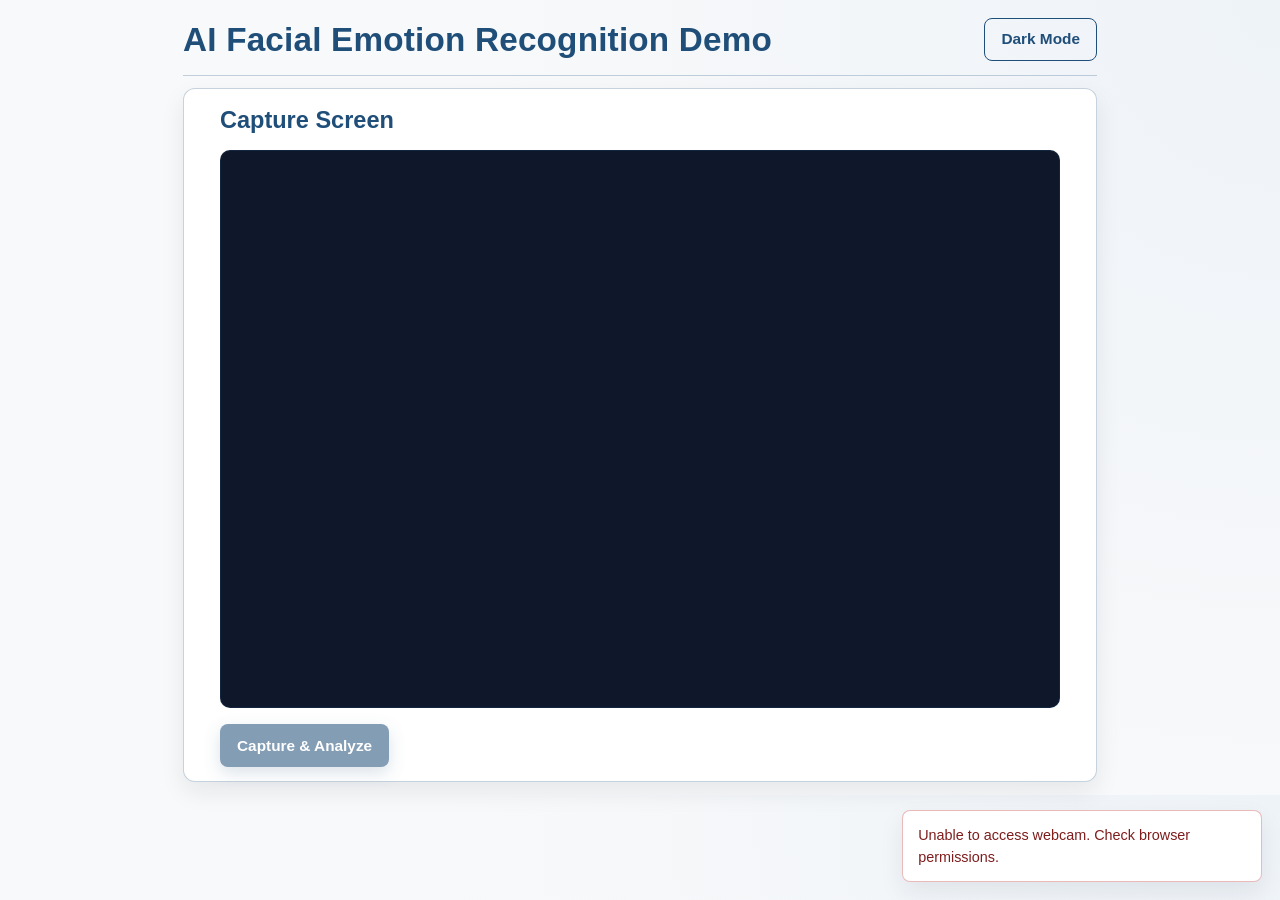
<file: templates/index.html>
<!DOCTYPE html>
<html lang="en">
<head>
    <meta charset="UTF-8" />
    <meta name="viewport" content="width=device-width, initial-scale=1.0" />
    <title>AI Facial Emotion Recognition</title>
    <link rel="stylesheet" href="/static/style.css?v=4" />
</head>
<body data-page="capture">
    <div class="app-shell">
        <header class="page-header">
            <div class="header-row">
                <h1>AI Facial Emotion Recognition Demo</h1>
                <button id="themeToggle" class="btn-theme" type="button" aria-label="Toggle dark mode">Dark Mode</button>
            </div>
        </header>

        <main class="card">
            <section class="camera-section">
                <h2>Capture Screen</h2>
                <div class="video-frame" id="videoFrame">
                    <video id="cameraFeed" autoplay playsinline muted></video>
                    <canvas id="captureCanvas" class="hidden"></canvas>
                </div>
                <div class="actions-row">
                    <button id="captureBtn" class="btn-primary" type="button">Capture &amp; Analyze</button>
                </div>
            </section>
        </main>
    </div>

    <div id="loadingOverlay" class="loading-overlay hidden" aria-live="polite" aria-busy="true">
        <div class="loading-card">
            <svg class="spinner" viewBox="0 0 50 50" role="img" aria-label="Loading">
                <circle cx="25" cy="25" r="20"></circle>
            </svg>
            <p>Processing... AI is analyzing facial cues.</p>
        </div>
    </div>

    <div id="toast" class="toast hidden" role="alert"></div>
    <script src="/static/script.js?v=4" defer></script>
</body>
</html>
</file>
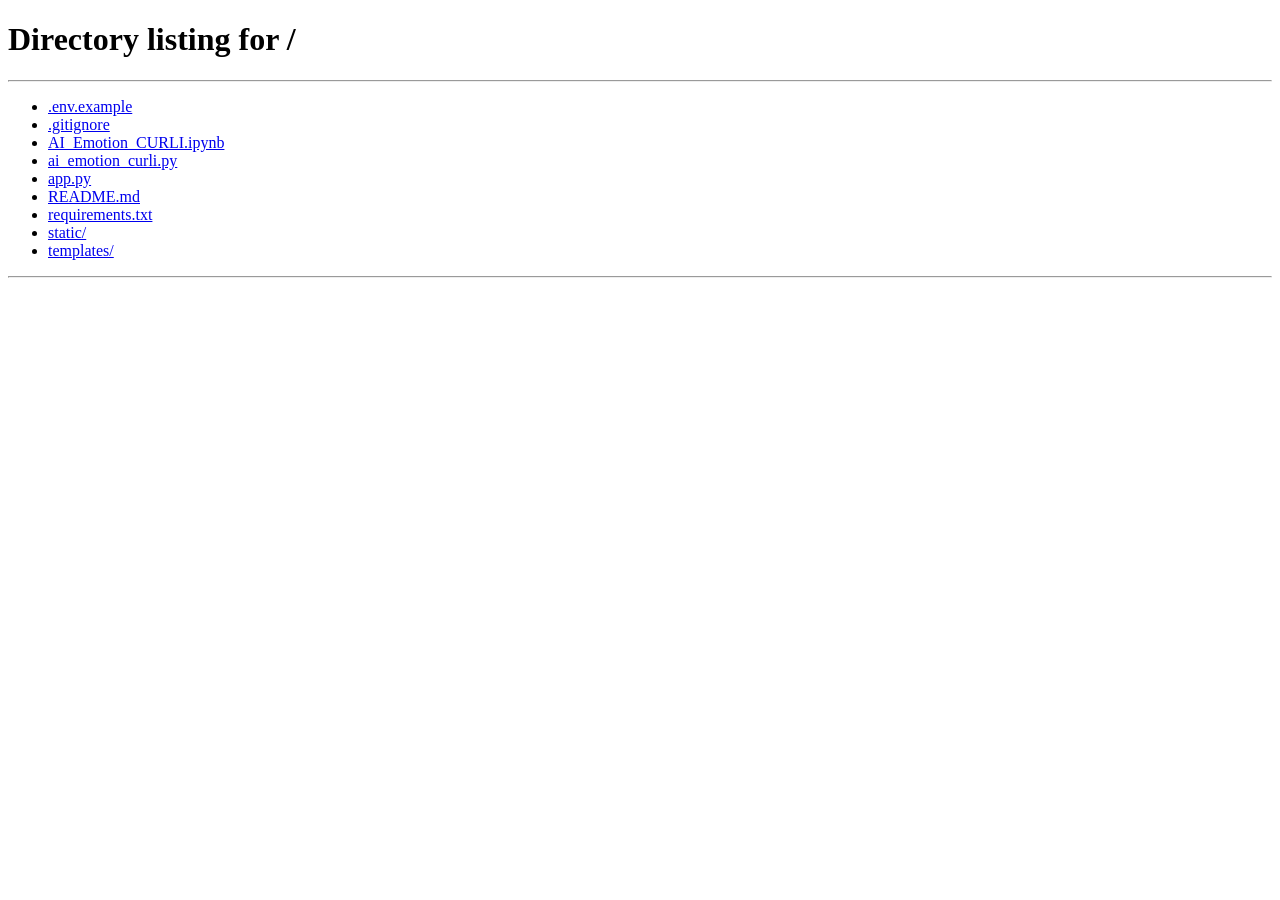
<file: templates/results.html>
<!DOCTYPE html>
<html lang="en">
<head>
    <meta charset="UTF-8" />
    <meta name="viewport" content="width=device-width, initial-scale=1.0" />
    <title>Emotion Analysis Results</title>
    <link rel="stylesheet" href="/static/style.css?v=5" />
</head>
<body data-page="results">
    <div class="app-shell">
        <header class="page-header">
            <div class="header-row">
                <h1>Emotion Distribution Results</h1>
                <button id="themeToggle" class="btn-theme" type="button" aria-label="Toggle dark mode">Dark Mode</button>
            </div>
            <p>Poster-aligned probability profile from a single-frame facial analysis.</p>
        </header>

        <main class="results-grid">
            <section class="card image-card">
                <h2>Captured Frame</h2>
                <img id="resultImage" alt="Captured face" class="result-image" />
                <div class="dominant-panel" id="dominantPanel">
                    <span class="label">Dominant Emotion</span>
                    <span class="value mono" id="dominantEmotion">-</span>
                </div>
                <button id="retryBtn" class="btn-secondary" type="button">Retry Analysis</button>
            </section>

            <section class="card metrics-group">
                <h2>Emotion Scores</h2>
                <div class="metrics-columns">
                    <div id="emotionListLeft" class="emotion-list"></div>
                    <div id="emotionListRight" class="emotion-list"></div>
                </div>
            </section>

            <section class="card explanation-card">
                <h2>What the Model Saw</h2>
                <textarea id="analysisExplanation" class="analysis-explanation" rows="3" readonly aria-label="Short explanation of the analysis result"></textarea>
            </section>
        </main>
    </div>

    <div id="toast" class="toast hidden" role="alert"></div>
    <script src="/static/script.js?v=5" defer></script>
</body>
</html>
</file>
<file: static/style.css>
:root {
    --navy: #1f4e79;
    --navy-strong: #003d7a;
    --bg: #f8f9fa;
    --text-main: #111827;
    --text-sub: #4b5563;
    --bar-start: #0f4c81;
    --bar-mid: #1f77b4;
    --bar-end: #5d98c9;
    --card-border: rgba(31, 78, 121, 0.25);
    --shadow: 0 10px 24px rgba(17, 24, 39, 0.08);
    --surface: #ffffff;
    --surface-soft: #dbe7f1;
}

* {
    box-sizing: border-box;
}

body {
    margin: 0;
    background: radial-gradient(circle at top right, #eef3f8 0%, var(--bg) 55%);
    color: var(--text-main);
    font-family: -apple-system, BlinkMacSystemFont, "Segoe UI", "Noto Sans", Helvetica, Arial, sans-serif;
    line-height: 1.55;
    font-size: clamp(14px, 0.85vw + 0.5rem, 18px);
}

body.dark-mode {
    --bg: #0f172a;
    --text-main: #f8fafc;
    --text-sub: #e2e8f0;
    --navy: #b9dcf7;
    --navy-strong: #dbeafe;
    --card-border: rgba(107, 174, 214, 0.35);
    --shadow: 0 12px 28px rgba(2, 8, 23, 0.45);
    --surface: #111827;
    --surface-soft: #23324a;
    --bar-start: #3a8ac7;
    --bar-mid: #6baed6;
    --bar-end: #9ecae1;
    background: radial-gradient(circle at top right, #1f2f47 0%, #0b1220 58%);
}

.app-shell {
    max-width: 960px;
    margin: 0 auto;
    padding: clamp(0.9rem, 1.8vw, 1.5rem);
}

.camera-section {
    max-width: 840px;
    margin: 0 auto;
}

.page-header {
    border-bottom: 1px solid var(--card-border);
    margin-bottom: 1rem;
    padding-bottom: 0.8rem;
}

.header-row {
    display: flex;
    align-items: center;
    justify-content: space-between;
    gap: 0.9rem;
}

h1,
h2 {
    color: var(--navy);
    margin: 0;
    font-weight: 700;
}

h1 {
    font-size: clamp(1.55rem, 1.35vw + 1rem, 2.2rem);
    letter-spacing: 0.2px;
}

h2 {
    font-size: clamp(1.15rem, 0.9vw + 0.75rem, 1.6rem);
    margin-bottom: 0.7rem;
}

p {
    margin: 0.4rem 0;
    color: var(--text-sub);
}

.card {
    background: var(--surface);
    border: 1px solid var(--card-border);
    border-radius: 12px;
    box-shadow: var(--shadow);
    padding: clamp(0.9rem, 1.1vw, 1.2rem);
}

.video-frame {
    width: 100%;
    aspect-ratio: 4 / 3;
    max-height: min(68vh, 760px);
    border-radius: 10px;
    overflow: hidden;
    border: 1px solid var(--card-border);
    background: #0f172a;
    display: grid;
    place-items: center;
}

#cameraFeed,
#captureCanvas {
    width: 100%;
    height: 100%;
    object-fit: cover;
}

.hidden {
    display: none !important;
}

.helper-text {
    margin-top: 0.7rem;
    font-size: clamp(0.84rem, 0.34vw + 0.7rem, 1rem);
}

.actions-row {
    margin-top: 1rem;
    display: flex;
    gap: 0.8rem;
}

button {
    border: 1px solid transparent;
    border-radius: 8px;
    cursor: pointer;
    padding: 0.72rem 1rem;
    font-size: clamp(0.86rem, 0.35vw + 0.68rem, 1rem);
    font-weight: 600;
    transition: transform 0.15s ease, box-shadow 0.2s ease, opacity 0.2s ease;
}

button:disabled {
    cursor: not-allowed;
    opacity: 0.55;
    transform: none;
}

.btn-primary {
    background: var(--navy);
    color: #ffffff;
    box-shadow: 0 6px 16px rgba(31, 78, 121, 0.28);
}

.btn-secondary {
    margin-top: 1rem;
    background: var(--surface);
    border-color: var(--navy);
    color: var(--navy);
}

.btn-theme {
    background: transparent;
    border-color: var(--navy);
    color: var(--navy);
    white-space: nowrap;
}

body.dark-mode .btn-theme,
body.dark-mode .btn-secondary {
    border-color: #8ec1e1;
    color: #dbeafe;
}

body.dark-mode .btn-primary {
    background: #245d8f;
}

.btn-primary:hover:not(:disabled),
.btn-secondary:hover:not(:disabled) {
    transform: translateY(-1px);
}

.loading-overlay {
    position: fixed;
    inset: 0;
    z-index: 999;
    background: rgba(248, 249, 250, 0.94);
    display: grid;
    place-items: center;
    pointer-events: all;
}

body.dark-mode .loading-overlay {
    background: rgba(11, 18, 32, 0.9);
}

.loading-card {
    text-align: center;
    color: var(--navy);
}

.spinner {
    width: 56px;
    height: 56px;
    margin-bottom: 0.7rem;
    animation: spin 1s linear infinite;
}

.spinner circle {
    fill: none;
    stroke: var(--navy);
    stroke-width: 4;
    stroke-linecap: round;
    stroke-dasharray: 90;
    stroke-dashoffset: 20;
}

@keyframes spin {
    to {
        transform: rotate(360deg);
    }
}

.results-grid {
    display: grid;
    grid-template-columns: minmax(260px, 0.86fr) minmax(520px, 2fr);
    gap: clamp(0.7rem, 1.1vw, 1rem);
    max-width: 1120px;
    margin: 0 auto;
    align-items: stretch;
}

.image-card,
.metrics-group {
    display: flex;
    flex-direction: column;
    height: 100%;
}

.image-card .btn-secondary {
    margin-top: auto;
    padding: 0.95rem 1.15rem;
    font-size: 1rem;
}

.explanation-card {
    grid-column: 1 / -1;
}

.analysis-explanation {
    width: 100%;
    min-height: 7.5rem;
    resize: none;
    border-radius: 10px;
    border: 1px solid var(--card-border);
    background: var(--surface-soft);
    color: var(--text-main);
    padding: 0.85rem 0.95rem;
    font: inherit;
    line-height: 1.5;
    overflow: hidden;
    box-shadow: inset 0 1px 0 rgba(255, 255, 255, 0.35);
}

.analysis-explanation:focus {
    outline: none;
    border-color: var(--navy);
    box-shadow: 0 0 0 3px rgba(31, 78, 121, 0.15);
}

body.dark-mode .analysis-explanation {
    background: #172235;
    box-shadow: inset 0 1px 0 rgba(255, 255, 255, 0.06);
}

.metrics-group h2 {
    margin-bottom: 0.7rem;
}

.metrics-columns {
    display: grid;
    grid-template-columns: repeat(2, minmax(0, 1fr));
    gap: 0.9rem;
    align-items: start;
    flex: 1;
}

.metrics-columns > .emotion-list {
    min-width: 0;
    width: 100%;
}

.result-image {
    width: 100%;
    max-height: min(52vh, 500px);
    object-fit: cover;
    border-radius: 8px;
    border: 1px solid var(--card-border);
    margin-bottom: 0.9rem;
}

.dominant-panel {
    border: 1px solid rgba(0, 61, 122, 0.3);
    border-radius: 10px;
    padding: 0.7rem;
    background: rgba(0, 61, 122, 0.07);
    box-shadow: 0 0 0 rgba(0, 61, 122, 0.2);
}

.dominant-panel.highlight {
    border-color: var(--navy-strong);
    box-shadow: 0 0 0 2px rgba(0, 61, 122, 0.2), 0 10px 20px rgba(0, 61, 122, 0.16);
}

.label {
    display: block;
    font-size: clamp(0.72rem, 0.22vw + 0.62rem, 0.84rem);
    color: var(--text-sub);
    letter-spacing: 0.3px;
    text-transform: uppercase;
}

.value {
    font-size: clamp(1rem, 0.6vw + 0.75rem, 1.35rem);
    font-weight: 700;
    color: var(--navy-strong);
}

.mono {
    font-family: ui-monospace, SFMono-Regular, Menlo, Monaco, Consolas, "Liberation Mono", monospace;
}

.emotion-list {
    display: flex;
    flex-direction: column;
    gap: 0.6rem;
    max-height: min(62vh, 700px);
    overflow-y: auto;
    overflow-x: hidden;
    scrollbar-gutter: stable;
    padding-right: 0;
}

.emotion-item {
    border-bottom: 1px solid var(--card-border);
    padding-bottom: 0.5rem;
}

.emotion-meta {
    display: grid;
    grid-template-columns: minmax(0, 1fr) auto;
    align-items: center;
    column-gap: 0.65rem;
    margin-bottom: 0.3rem;
}

.emotion-name {
    font-weight: 600;
    color: var(--text-main);
    min-width: 0;
    white-space: nowrap;
    overflow: hidden;
    text-overflow: ellipsis;
}

.emotion-value {
    font-family: ui-monospace, SFMono-Regular, Menlo, Monaco, Consolas, "Liberation Mono", monospace;
    color: var(--text-main);
    font-weight: 700;
    font-size: 0.95rem;
    justify-self: end;
    white-space: nowrap;
}

.progress-track {
    width: 100%;
    height: 12px;
    background: var(--surface-soft);
    border-radius: 999px;
    overflow: hidden;
}

.progress-fill {
    width: 0;
    height: 100%;
    border-radius: 999px;
    background: linear-gradient(90deg, var(--bar-start) 0%, var(--bar-mid) 52%, var(--bar-end) 100%);
    transition: width 0.45s ease;
}

.toast {
    position: fixed;
    bottom: 18px;
    right: 18px;
    z-index: 1001;
    min-width: 240px;
    max-width: 360px;
    padding: 0.8rem 0.95rem;
    border-radius: 8px;
    background: var(--surface);
    border: 1px solid rgba(185, 28, 28, 0.3);
    color: #7f1d1d;
    box-shadow: var(--shadow);
    font-size: 0.9rem;
}

@media (max-width: 1200px) and (min-width: 901px) {
    .results-grid {
        grid-template-columns: minmax(240px, 0.82fr) minmax(460px, 2fr);
    }
}

@media (max-height: 900px) and (min-width: 901px) {
    .app-shell {
        padding-top: 0.85rem;
        padding-bottom: 0.85rem;
    }

    .page-header {
        margin-bottom: 0.75rem;
        padding-bottom: 0.6rem;
    }

    .card {
        padding: 0.85rem;
    }

    .video-frame {
        max-height: 62vh;
    }

    .emotion-list {
        max-height: 58vh;
    }
}

@media (max-width: 900px) {
    .results-grid {
        grid-template-columns: 1fr;
    }

    .metrics-columns {
        grid-template-columns: 1fr;
        gap: 0;
    }

    .video-frame {
        max-height: none;
        aspect-ratio: 4 / 3;
    }

    .emotion-list {
        max-height: none;
        overflow: visible;
        padding-right: 0;
    }
}

@media (max-width: 640px) {
    .app-shell {
        padding: 0.9rem;
    }

    h1 {
        font-size: 1.5rem;
    }

    h2 {
        font-size: 1.2rem;
    }

    body {
        font-size: 14px;
    }
}

@media (max-width: 560px) {
    .header-row {
        align-items: flex-start;
        flex-direction: column;
    }
}
</file>
